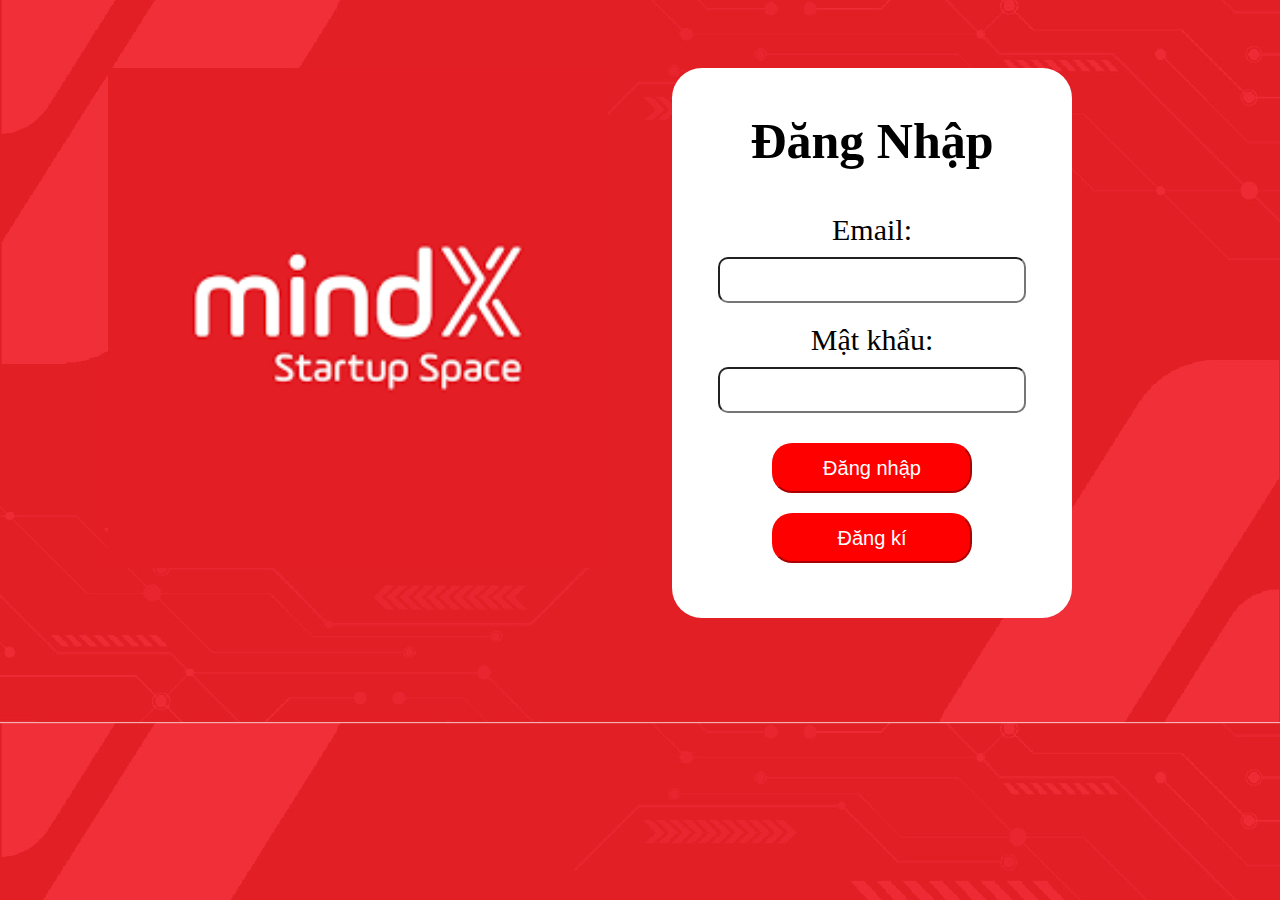
<file: dangnhap/index.html>
<!DOCTYPE html>
<html lang="en">
<head>
    <meta charset="UTF-8">
    <meta name="viewport" content="width=device-width, initial-scale=1.0">
    <title>Đăng nhập</title>
    <link rel="stylesheet" href="./style.css">
</head>
<body>
    <div class="content-container">
    <div class="logo">
        <img src="./image/images.png" class="logo">
    </div>
    <div class="form">
        <div class="tieude">
            <h1 class="title">Đăng Nhập</h1>
        </div>
        <div class="vitri">
        <label for="username" class="ten">Email:</label><br>
        <input type="text" id="username" class="name" ><br>
        <label for="password" class="matkhau">Mật khẩu:</label><br>
        <input type="password" id="password" class="pass" ><br>
        <a href="/trangchu/index.html"><button class="submit" >Đăng nhập</button></a><a href="/dangki/index.html"><button class="dangki" >Đăng kí</button></a>
        
        </div>

    </div>
    </div>
    <script src="main.js"></script>
</body>
</html>
</file>
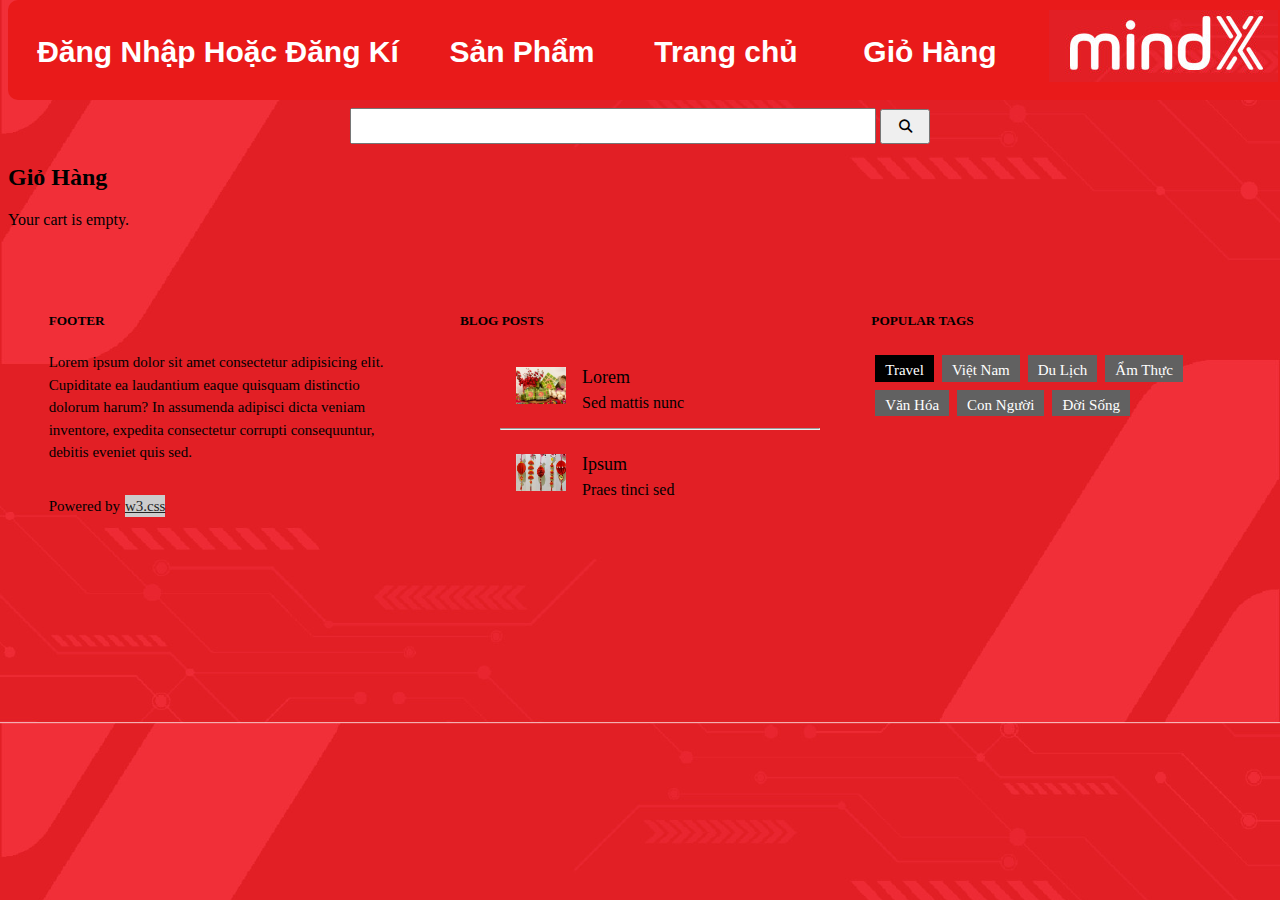
<file: giohang/index.html>
<!DOCTYPE html>
<html lang="en">
<head>
    <meta charset="UTF-8">
    <meta name="viewport" content="width=device-width, initial-scale=1.0">
    <title>Document</title>
    <link rel="stylesheet" href="./style.css">
    <link rel="stylesheet" href="https://cdnjs.cloudflare.com/ajax/libs/font-awesome/6.4.2/css/all.min.css">
</head>
<body>
    <div class="navigation">
        <div class="p1">
            <a href="/dangnhap/index.html"><button class="loginout"><h1 >Đăng Nhập Hoặc Đăng Kí</h1></button></a>
            <a href="/sanpham/index.html"><button class="gioithieu"><h1>Sản Phẩm</h1></button></a>
            <a href="/trangchu/index.html"><button class="trangchu"><h1>Trang chủ</h1></button></a>
            <a href="/giohang/index.html"><button class="giohang"><h1>Giỏ Hàng</h1></button></a>
        </div>
        <div class="p2">
            <img src="./image/z4784944355700_da8e8b4d72a406a604b1e8e7c8045deb.jpg" class="icon">
        </div>
    </div>
    <div class="search">
        <input id="search-input" type="text" class="searchTerm">
        <button id="search" typr="submit" class="searchButton"><i class="fa-solid fa-magnifying-glass"></i></button>
    </div>
    <div class="cart">
        <h2>Giỏ Hàng</h2>
        <div id="cart-items"></div>
       
    </div>
    <div id="cartItems">
        <!-- Đây là nơi để hiển thị các mục trong giỏ hàng -->
      </div>
      
      <script>
      // Kiểm tra xem localStorage có tồn tại không
      if (typeof(Storage) !== "undefined") {
          // Kiểm tra xem giỏ hàng đã tồn tại trong localStorage chưa
          if (localStorage.cart) {
              // Nếu đã tồn tại, lấy giỏ hàng từ localStorage và chuyển sang kiểu mảng
              var cart = JSON.parse(localStorage.getItem("cart"));
              displayCart(cart); // Hiển thị giỏ hàng
          } else {
              // Nếu chưa có giỏ hàng trong localStorage
              document.getElementById("cartItems").innerHTML = "<p>Your cart is empty.</p>";
          }
      } else {
          // Nếu localStorage không được hỗ trợ
          alert("Sorry, your browser does not support web storage. Please upgrade your browser.");
      }
      
      // Hàm để hiển thị các mục trong giỏ hàng
      function displayCart(cart) {
          var cartItemsContainer = document.getElementById("cartItems");
          // Xóa nội dung cũ trong container
          cartItemsContainer.innerHTML = "";
      
          // Duyệt qua mỗi mục trong giỏ hàng và hiển thị
          cart.forEach(function(item) {
              var itemElement = document.createElement("div");
              itemElement.innerHTML = "<p><strong>Name:</strong> " + item.name + "</p>";
              cartItemsContainer.appendChild(itemElement);
          });
      }
      </script>
    <footer class="footer">
        <div class="footer-items">
            <h5>FOOTER</h5>
            <p>Lorem ipsum dolor sit amet consectetur adipisicing elit. Cupiditate ea laudantium eaque quisquam distinctio dolorum harum? In assumenda adipisci dicta veniam inventore, expedita consectetur corrupti consequuntur, debitis eveniet quis sed.</p>
            <p style="padding-top: 16px">Powered by <a style="margin-left: 5px; background-color: #cccccc; color: #242424;" href="https://www.w3schools.com/w3css/default.asp" target="_blank">w3.css</a></p>
        </div>
        <div class="footer-items">
            <h5>BLOG POSTS</h5>
            <ul style="list-style: none">
                <li class="content-ul">
                    <img src="./image/banh-chung.jpg" style="width: 50px; margin: 0px 16px;">
                    <div class="sub-content">
                        <span class="title" style="font-size: 18px">Lorem</span>
                        <span>Sed mattis nunc</span>                            
                    </div>
                </li>
                <hr />
                <li class="content-ul">
                    <img src="./image/cach-lam-do-trang-tri-tet-1.jpg" style="width: 50px; margin: 0px 16px;">
                    <div class="sub-content">
                        <span class="title" style="font-size: 18px">Ipsum</span>
                        <span>Praes tinci sed</span>
                    </div>
                </li>     
            </ul>
        </div>
        <div class="footer-items">
<h5>POPULAR TAGS</h5>
            <p class="tag">
                <span class="key">Travel</span>
                <span>Việt Nam</span>
                <span>Du Lịch</span>
                <span>Ẩm Thực</span>
                <span>Văn Hóa</span>
                <span>Con Người</span>
                <span>Đời Sống</span>                   
            </p>
        </div>
    </footer>

    
</body>
</html>
</file>
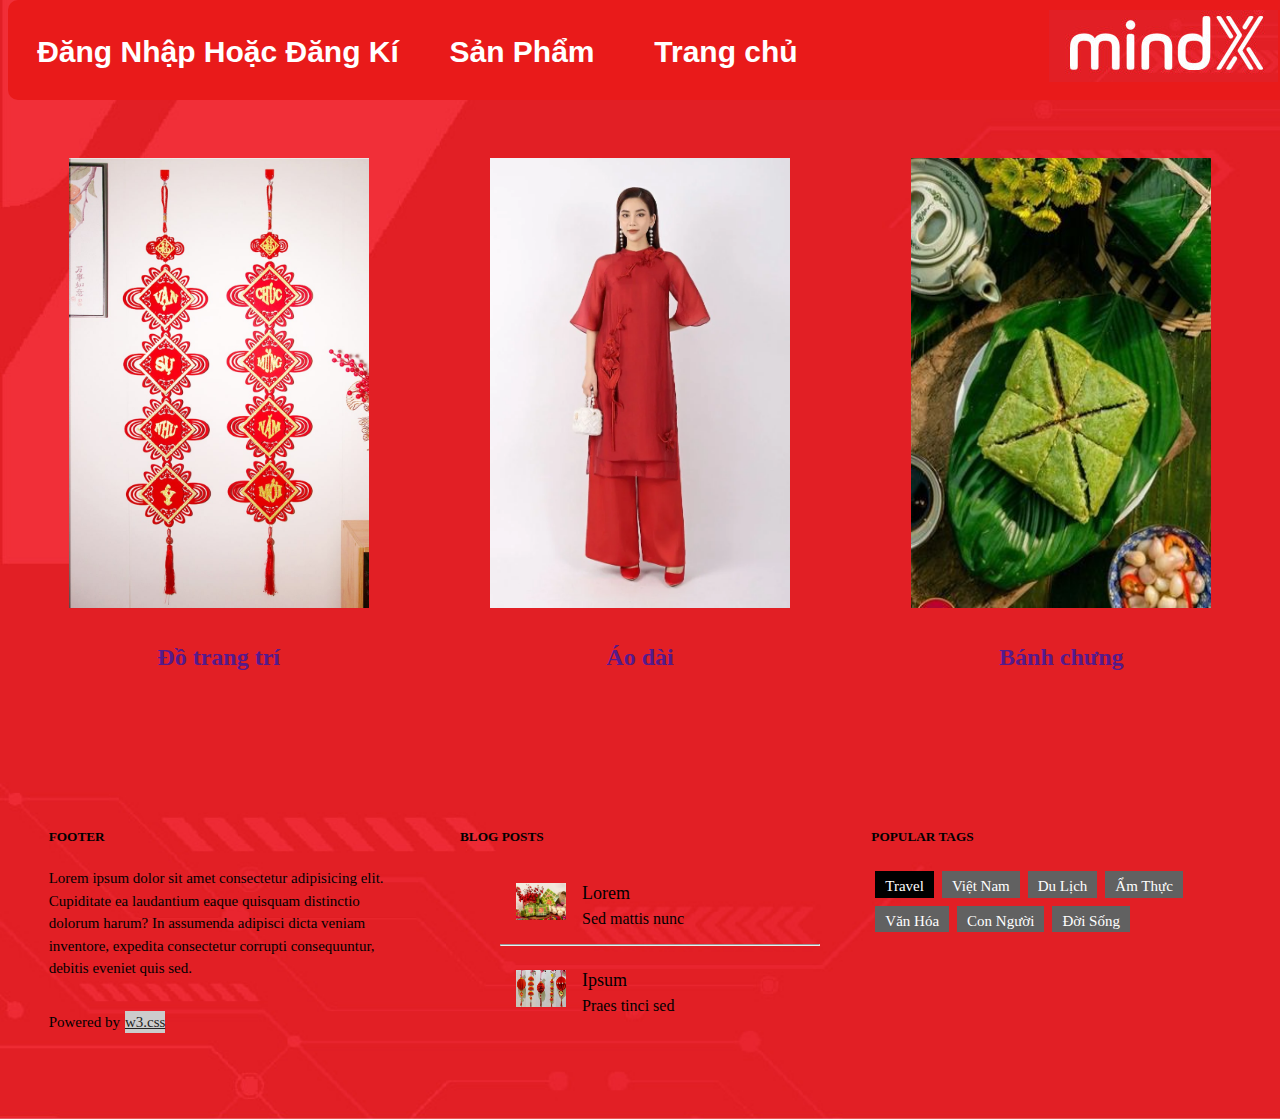
<file: sanpham/index.html>
<!DOCTYPE html>
<html lang="en">
<head>
    <meta charset="UTF-8">
    <meta name="viewport" content="width=device-width, initial-scale=1.0">
    <title>Document</title>
    <link rel="stylesheet" href="./style.css">
</head>
<body>
    <div class="navigation">
        <div class="p1">
            <a href="/dangnhap/index.html"><button class="loginout"><h1 >Đăng Nhập Hoặc Đăng Kí</h1></button></a>
            <a href="/sanpham/index.html"><button class="gioithieu"><h1>Sản Phẩm</h1></button></a>
            <a href="/trangchu/index.html"><button class="trangchu"><h1>Trang chủ</h1></button></a>
        </div>
        <div class="p2">
        <img src="./image/z4784944355700_da8e8b4d72a406a604b1e8e7c8045deb.jpg" class="icon">
        </div>
    </div>
    
    <div class="sanpham">
        <div class="gird-photo" id="food">
            <a href="" class="lienket">
                <div class="photo">
                <img src="./image/do-trang-tri-tet-cau-doi-phu-quy-cat-tuong-2-min.jpg" alt="No image" class="anh1">
                <h3><b>Đồ trang trí</b></h3>
                <p></p>
            </div>
        </a>
            
            <a href="" class="lienket">
                 <div class="photo">
                <img src="./image/bda50144_-_1888k_bdq50139_-_558k_1__850b3a29e6074ad49db7659afc2a8f5e_1024x1024.webp" alt="No image">
                <h3><b>Áo dài</b></h3>
                <p> </p>
            </div>
        </a>
            <a href="" class="lienket">
                <div class="photo">
                <img src="./image/338883986_722946416279864_2114840195859982863_n.jpg" alt="No image" class="anh1">
                <h3><b>Bánh chưng</b></h3>
                <p> </p>
            </div>
        </a>
        
    </div>
    <footer class="footer">
        <div class="footer-items">
            <h5>FOOTER</h5>
            <p>Lorem ipsum dolor sit amet consectetur adipisicing elit. Cupiditate ea laudantium eaque quisquam distinctio dolorum harum? In assumenda adipisci dicta veniam inventore, expedita consectetur corrupti consequuntur, debitis eveniet quis sed.</p>
            <p style="padding-top: 16px">Powered by <a style="margin-left: 5px; background-color: #cccccc; color: #242424;" href="https://www.w3schools.com/w3css/default.asp" target="_blank">w3.css</a></p>
        </div>
        <div class="footer-items">
            <h5>BLOG POSTS</h5>
            <ul style="list-style: none">
                <li class="content-ul">
                    <img src="./image/banh-chung.jpg" style="width: 50px; margin: 0px 16px;">
                    <div class="sub-content">
                        <span class="title" style="font-size: 18px">Lorem</span>
                        <span>Sed mattis nunc</span>                            
                    </div>
                </li>
                <hr />
                <li class="content-ul">
                    <img src="./image/cach-lam-do-trang-tri-tet-1.jpg" style="width: 50px; margin: 0px 16px;">
                    <div class="sub-content">
                        <span class="title" style="font-size: 18px">Ipsum</span>
                        <span>Praes tinci sed</span>
                    </div>
                </li>     
            </ul>
        </div>
        <div class="footer-items">
            <h5>POPULAR TAGS</h5>
            <p class="tag">
                <span class="key">Travel</span>
                <span>Việt Nam</span>
                <span>Du Lịch</span>
                <span>Ẩm Thực</span>
                <span>Văn Hóa</span>
                <span>Con Người</span>
                <span>Đời Sống</span>                   
            </p>
        </div>
    </footer>
    
</body>
</html>
</file>
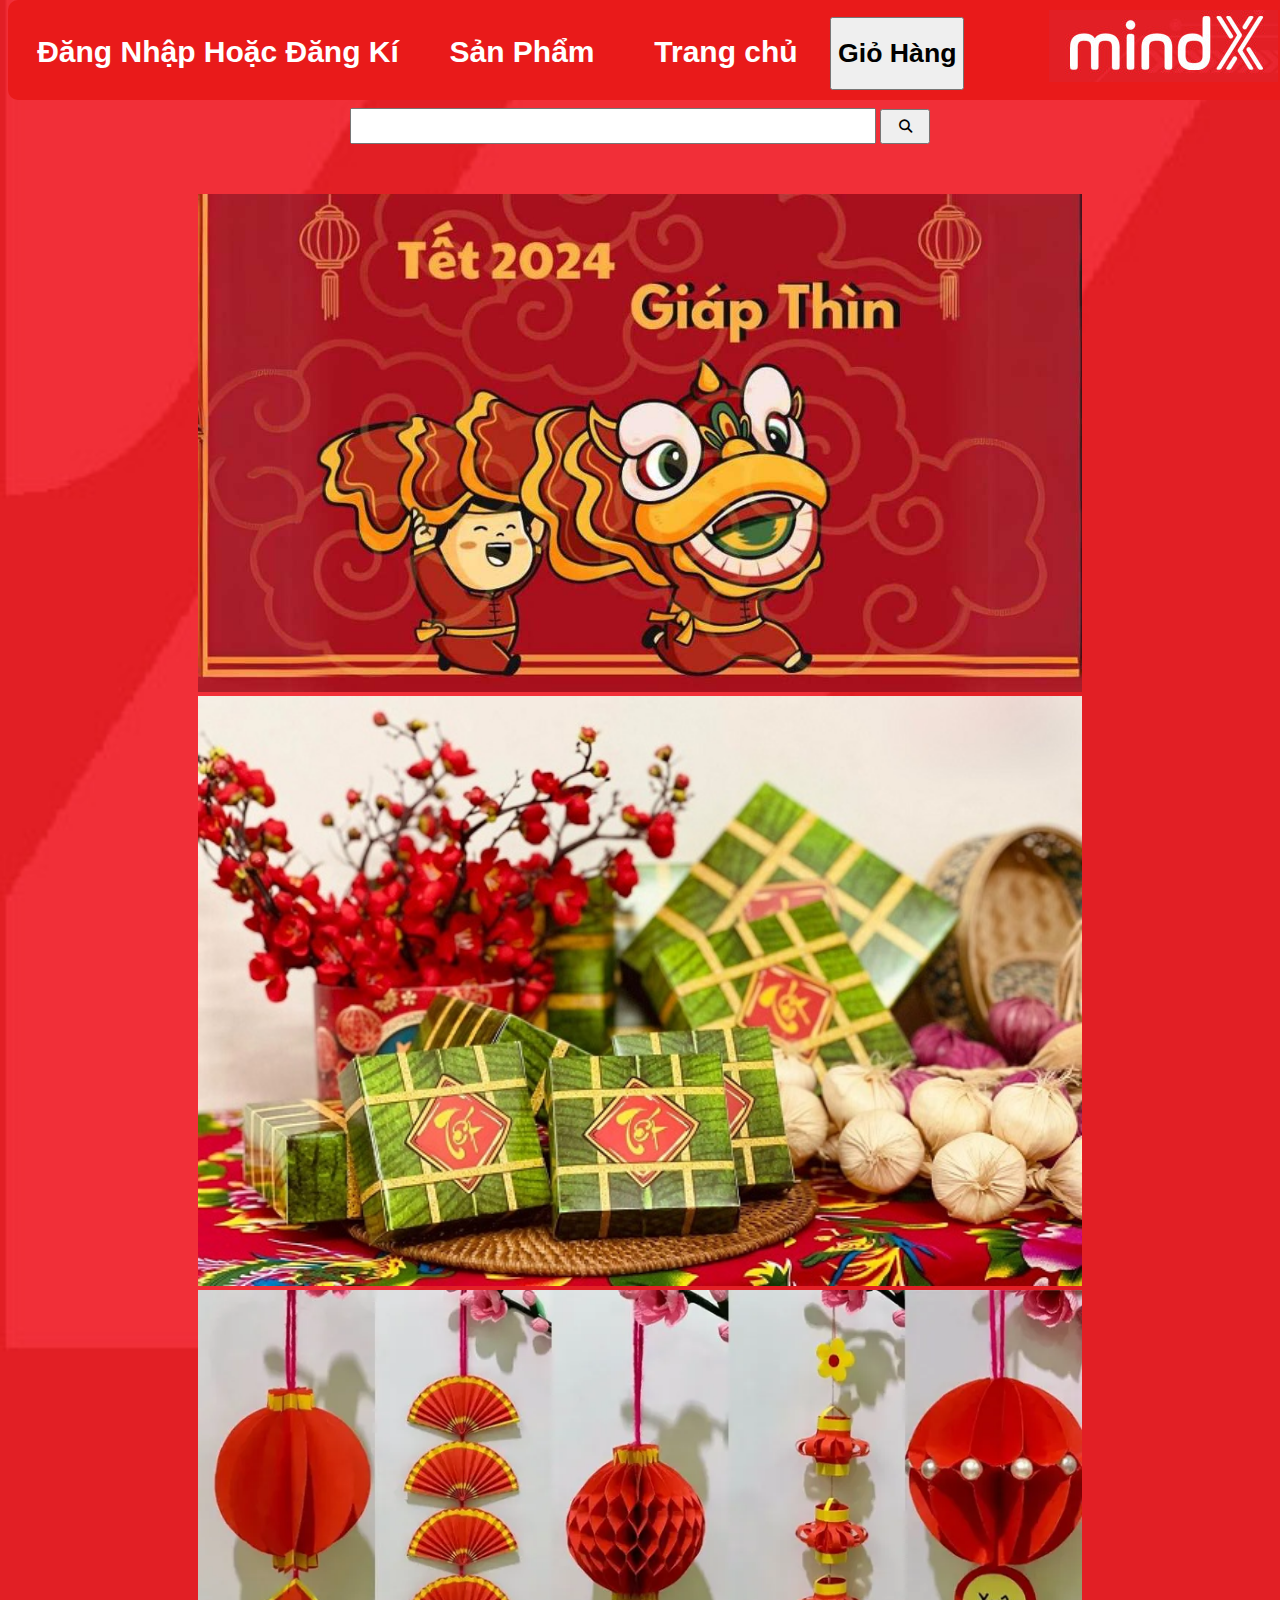
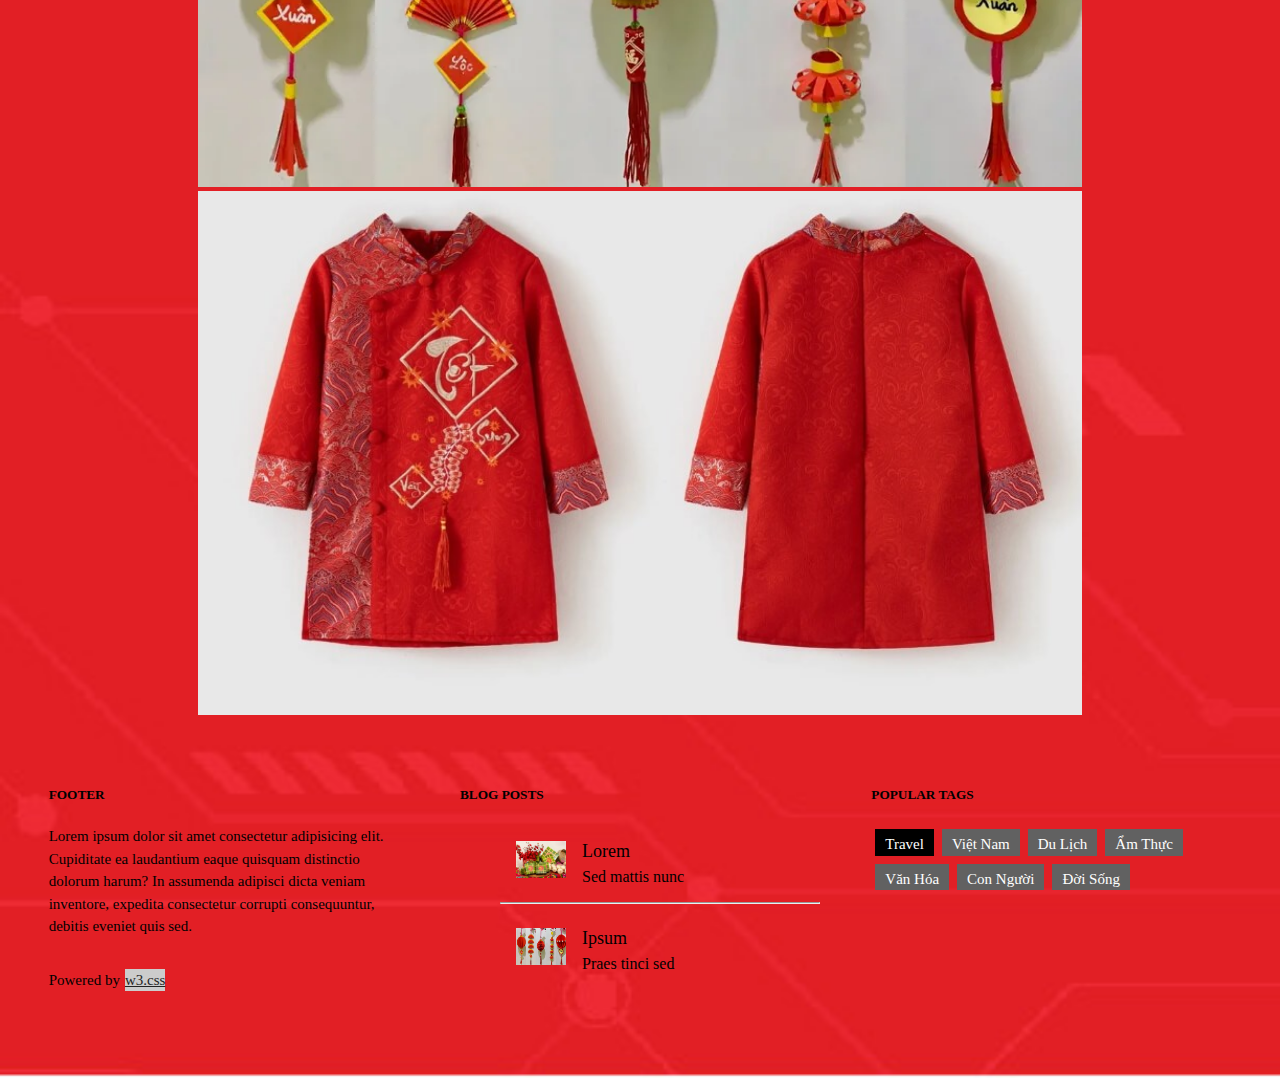
<file: trangchu/index.html>
<!DOCTYPE html>
<html lang="en">
<head>
    <meta charset="UTF-8">
    <meta name="viewport" content="width=device-width, initial-scale=1.0">
    <title>Document</title>
    <link rel="stylesheet" href="./style.css">
    <link rel="stylesheet" href="https://cdnjs.cloudflare.com/ajax/libs/font-awesome/6.4.2/css/all.min.css">
    <script src="https://www.w3schools.com/lib/w3.js"></script>
</head>
<body>
    <div class="navigation">
        <div class="p1">
            <a href="/dangnhap/index.html"><button class="loginout"><h1 >Đăng Nhập Hoặc Đăng Kí</h1></button></a>
            <a href="/sanpham/index.html"><button class="gioithieu"><h1>Sản Phẩm</h1></button></a>
            <a href="/trangchu/index.html"><button class="trangchu"><h1>Trang chủ</h1></button></a>
            <a href="/giohang/index.html"><button class="giohang"><h1>Giỏ Hàng</h1></button></a>
        </div>
        <div class="p2">
        <img src="./image/z4784944355700_da8e8b4d72a406a604b1e8e7c8045deb.jpg" class="icon">
        </div>
    </div>
    <div class="search">
        <input id="search-input" type="text" class="searchTerm">
        <button id="search" typr="submit" class="searchButton"><i class="fa-solid fa-magnifying-glass"></i></button>
        
    </div>
    <div id="Home" class="content-container">
        <img src="./image/hinh-nen-do-tet-thumb.jpg" class="slides">
        <img src="./image/banh-chung.jpg" class="slides">
        <img src="./image/cach-lam-do-trang-tri-tet-1.jpg" class="slides" >
        <img src="./image/top-x-quan-ao-tet-cho-be-trai-dang-yeu-bu-bam-dip-1-845x500.jpg" class="slides" >
    </div>
    <script>
        w3.slideshow(".slides",2000)
    </script>
    <footer class="footer">
        <div class="footer-items">
            <h5>FOOTER</h5>
            <p>Lorem ipsum dolor sit amet consectetur adipisicing elit. Cupiditate ea laudantium eaque quisquam distinctio dolorum harum? In assumenda adipisci dicta veniam inventore, expedita consectetur corrupti consequuntur, debitis eveniet quis sed.</p>
            <p style="padding-top: 16px">Powered by <a style="margin-left: 5px; background-color: #cccccc; color: #242424;" href="https://www.w3schools.com/w3css/default.asp" target="_blank">w3.css</a></p>
        </div>
        <div class="footer-items">
            <h5>BLOG POSTS</h5>
            <ul style="list-style: none">
                <li class="content-ul">
                    <img src="./image/banh-chung.jpg" style="width: 50px; margin: 0px 16px;">
                    <div class="sub-content">
                        <span class="title" style="font-size: 18px">Lorem</span>
                        <span>Sed mattis nunc</span>                            
                    </div>
                </li>
                <hr />
                <li class="content-ul">
                    <img src="./image/cach-lam-do-trang-tri-tet-1.jpg" style="width: 50px; margin: 0px 16px;">
                    <div class="sub-content">
                        <span class="title" style="font-size: 18px">Ipsum</span>
                        <span>Praes tinci sed</span>
                    </div>
                </li>     
            </ul>
        </div>
        <div class="footer-items">
            <h5>POPULAR TAGS</h5>
            <p class="tag">
                <span class="key">Travel</span>
                <span>Việt Nam</span>
                <span>Du Lịch</span>
                <span>Ẩm Thực</span>
                <span>Văn Hóa</span>
                <span>Con Người</span>
                <span>Đời Sống</span>                   
            </p>
        </div>
    </footer>

</div>
    
</body>
</html>
</file>
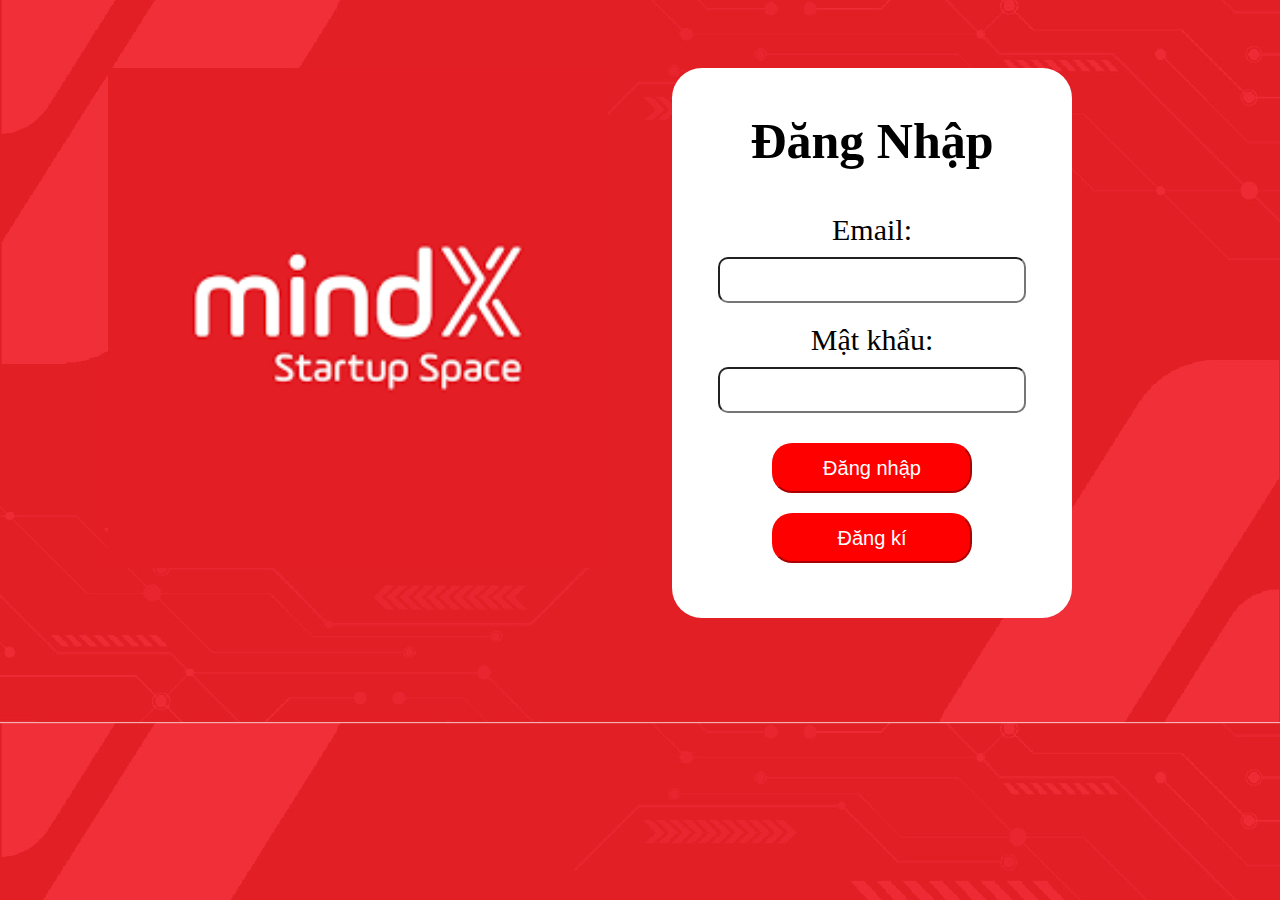
<file: dangnhap/dangnhap.html>
<!DOCTYPE html>
<html lang="en">
<head>
    <meta charset="UTF-8">
    <meta name="viewport" content="width=device-width, initial-scale=1.0">
    <title>Đăng nhập</title>
    <link rel="stylesheet" href="/dangnhap/style.css">
    <link
      href="https://fonts.googleapis.com/css2?family=Roboto:wght@300;400;500;700&display=swap"
      rel="stylesheet"
    />
</head>
<body>
    <div class="content-container">
    <div class="logo">
        <img src="./image/images.png" class="logo">
    </div>
    <div class="form">
        <div class="tieude">
            <h1 class="title">Đăng Nhập</h1>
        </div>
        <div class="vitri">
        <label for="username" class="ten">Email:</label><br>
        <input type="text" id="username1" class="name" ><br>
        <label for="password" class="matkhau">Mật khẩu:</label><br>
        <input type="password" id="password1" class="pass" ><br>
        <button class="submit" id="Đăng nhập">Đăng nhập</button><a href="../dangki/index.html"><button class="dangki" >Đăng kí</button></a>
        
        </div>

    </div>
    </div>
    <script src="./main.js"></script>
</body>
</html>
</file>
<file: dangnhap/style.css>
body {
    background-image: url(./image/z4784936048264_b63b620b11d0492ec94c54dfb7fdc599.jpg);
    background-size: cover;
    /* padding-right: 200px; */
    
}
.title {
    font-size: 50px;
}

.form {
    background-color: white;
    width: 400px;
    height: 550px;
    /* margin-left: 500px;
    margin-top: 50px; */
    border-radius: 30px;
    /* display: flex;
    justify-content: center; */
}
.vitri {
    text-align: center;
    /* display: flex;
    flex-direction: column-reverse; */
    
    
}


.submit {
    background-color: red;
    margin: 10px;
    width: 200px;
    height: 50px;
    border-radius: 20px;
    font-size: 20px;
    border-color: red;
    color: white;
}
.name {
    margin-top: 10px;
    width: 300px;
    height: 40px;
    margin-bottom: 20px;
    border-radius: 10px;
    text-align: center;
    font-size: 20px;
}
.pass {
    margin-top: 10px;
    width: 300px;
    height: 40px;
    margin-bottom: 20px;
    border-radius: 10px;
    text-align: center;
    font-size: 20px;
}
.tieude {
    padding: 10px;
    text-align: center;
}

/* .submit:hover {
    background-color: aqua;
    border-color: aqua;
} */

.ten {
    font-size: 30px;
}
.matkhau {
    font-size: 30px;
}

.content-container {
    display: flex;
    justify-content: space-between;
    padding-top: 60px;
    padding-right: 200px;
}

.dangki {
    background-color: red;
    margin: 10px;
    width: 200px;
    height: 50px;
    border-radius: 20px;
    font-size: 20px;
    border-color: red;
    color: white;
}

/* .dangki:hover {
    background-color: aqua;
    border-color: aqua;
} */

.logo {
    margin-left: 50px;
    height: 500px;
}

@media only screen and (max-width: 600px) {
    .text {
        display: block;
    }
}
</file>
<file: giohang/style.css>
body {
    background-image: url(./image/z4784936048264_b63b620b11d0492ec94c54dfb7fdc599.jpg);
    background-size: cover;
    
}

.navigation {
    background-color: rgb(233, 26, 26);
    display: flex;
    
    justify-content: space-between;
    padding: 10px;
    height: 90px;
    border-radius: 10px;
    z-index: 1;
    position: fixed;
    width: 100%;
    height: 80px;
    top: 0;
    
}

.gioithieu {
    background-color: rgb(233, 26, 26);
    padding: 5px;
    border: hidden;
    width: 200px;
    font-size: 15px;
    color: white;
 }

 .gioithieu:hover {
    background-color: rgb(171, 9, 9);
    border: hidden;
 }

 .trangchu {
    background-color: rgb(233, 26, 26);
    padding: 5px;
    border: hidden;
    width: 200px;
    font-size: 15px;
    color: white;
 }

 .trangchu:hover {
    background-color: rgb(171, 9, 9);
    border: hidden;
 }

 .loginout {
    background-color: rgb(233, 26, 26);
    padding: 5px;
    border: hidden;
    width: 400px;
    font-size: 15px;
    color: white;
}



.loginout:hover {
    background-color: rgb(171, 9, 9);
    border: hidden;
}

.search {
    text-align: center;
   
}

.searchButton {
    height: 35px;
    width: 50px;
    margin-top: 100px;
    
}

.searchTerm {
    height: 30px;
    width: 500px;
    margin-top: 100px;
    padding-left: 20px;
}

.icon {
    font-size: 20px;
    padding-right: 20px;
    color: white;
    
}

.content-container{
    width: 70%;
    margin: auto;
    padding-top: 50px;
}
.slides {
    width: 100%;
    

}

.footer {
    display: flex;
    justify-content: space-around;
    flex-wrap: wrap;
    padding: 32px 15px 50px 15px;
}

.footer .footer-items {
    width: 360px;
    text-align: left;
    padding: 14px 0px;
}

.footer .footer-items .content-ul {
    display: flex;
    padding: 16px 0px;
}
  .footer .footer-items .content-ul:hover {
    background-color: #cccccc;
  }

.footer .footer-items .content-ul .sub-content {
    display: flex;
    flex-direction: column;
    justify-content: space-between;
    height: 37px;
}

.footer .footer-items .content-ul span {
    height: 10px;
}

.footer-items p {
    display: flex;
    flex-wrap: wrap;
    font-size: 15px;
    line-height: 1.5;
}

.footer-items .tag .key {
    background-color: black;
}

.footer-items .tag span {
    text-align: center;
    background-color: #616161;
    color: #ffff;
    padding: 4px 10px 0px 10px;
    margin: 4px 4px;
}

.lienket{
  text-decoration: none;
  
}
.giohang {
    background-color: rgb(233, 26, 26);
    padding: 5px;
    border: hidden;
    width: 200px;
    font-size: 15px;
    color: white;
}

.giohang:hover {
    background-color: rgb(171, 9, 9);
    border: hidden;
}
</file>
<file: sanpham/style.css>
body {
    background-image: url(./image/z4784936048264_b63b620b11d0492ec94c54dfb7fdc599.jpg);
    background-size: cover;
    
}

body {
    background-image: url(./image/z4784936048264_b63b620b11d0492ec94c54dfb7fdc599.jpg);
    background-size: cover;
    
}

.navigation {
    background-color: rgb(233, 26, 26);
    display: flex;
    
    justify-content: space-between;
    padding: 10px;
    height: 90px;
    border-radius: 10px;
    z-index: 1;
    position: fixed;
    width: 100%;
    height: 80px;
    top: 0;
    
}

.gioithieu {
    background-color: rgb(233, 26, 26);
    padding: 5px;
    border: hidden;
    width: 200px;
    font-size: 15px;
    color: white;
 }

 .gioithieu:hover {
    background-color: rgb(171, 9, 9);
    border: hidden;
 }

 .trangchu {
    background-color: rgb(233, 26, 26);
    padding: 5px;
    border: hidden;
    width: 200px;
    font-size: 15px;
    color: white;
 }

 .trangchu:hover {
    background-color: rgb(171, 9, 9);
    border: hidden;
 }

 .loginout {
    background-color: rgb(233, 26, 26);
    padding: 5px;
    border: hidden;
    width: 400px;
    font-size: 15px;
    color: white;
}



.loginout:hover {
    background-color: rgb(171, 9, 9);
    border: hidden;
}

.search {
    text-align: center;
   
}

.searchButton {
    height: 35px;
    width: 50px;
    margin-top: 100px;
    
}

.searchTerm {
    height: 30px;
    width: 500px;
    margin-top: 100px;
    padding-left: 20px;
}

.icon {
    font-size: 20px;
    padding-right: 20px;
    color: white;
    
}

.page-content {
    max-width: 1200px;
    margin: auto;
    padding-top: 50px;
}

.gird-photo {
    display: flex;
    justify-content: space-around;
    flex-wrap: wrap;
}

.photo {
    max-width: 300px;
    padding: 0px 8px 50px 8px;
    text-align: center;
}

.photo img {
    width: 100%;
}

.photo h3 {
    font-weight: 400;
    font-size: 24px;
    width: 100%;
    padding: 8px 0px 16px 0px;
}

.photo p {
    font-size: 15px;
    line-height: 1.5;
}

.sanpham{
    padding-top: 150px;
}

.anh1 {
    height: 450px;
}

.footer {
    display: flex;
    justify-content: space-around;
    flex-wrap: wrap;
    padding: 32px 15px 50px 15px;
}

.footer .footer-items {
    width: 360px;
    text-align: left;
    padding: 14px 0px;
}

.footer .footer-items .content-ul {
    display: flex;
    padding: 16px 0px;
}
  .footer .footer-items .content-ul:hover {
    background-color: #cccccc;
  }

.footer .footer-items .content-ul .sub-content {
    display: flex;
    flex-direction: column;
    justify-content: space-between;
    height: 37px;
}

.footer .footer-items .content-ul span {
    height: 10px;
}

.footer-items p {
    display: flex;
    flex-wrap: wrap;
    font-size: 15px;
    line-height: 1.5;
}

.footer-items .tag .key {
    background-color: black;
}

.footer-items .tag span {
    text-align: center;
    background-color: #616161;
    color: #ffff;
    padding: 4px 10px 0px 10px;
    margin: 4px 4px;
}

.lienket{
  text-decoration: none;
  
}
</file>
<file: trangchu/style.css>
body {
    background-image: url(./image/z4784936048264_b63b620b11d0492ec94c54dfb7fdc599.jpg);
    background-size: cover;
    
}

.navigation {
    background-color: rgb(233, 26, 26);
    display: flex;
    
    justify-content: space-between;
    padding: 10px;
    height: 90px;
    border-radius: 10px;
    z-index: 1;
    position: fixed;
    width: 100%;
    height: 80px;
    top: 0;
    
}

.gioithieu {
    background-color: rgb(233, 26, 26);
    padding: 5px;
    border: hidden;
    width: 200px;
    font-size: 15px;
    color: white;
 }

 .gioithieu:hover {
    background-color: rgb(171, 9, 9);
    border: hidden;
 }

 .trangchu {
    background-color: rgb(233, 26, 26);
    padding: 5px;
    border: hidden;
    width: 200px;
    font-size: 15px;
    color: white;
 }

 .trangchu:hover {
    background-color: rgb(171, 9, 9);
    border: hidden;
 }

 .loginout {
    background-color: rgb(233, 26, 26);
    padding: 5px;
    border: hidden;
    width: 400px;
    font-size: 15px;
    color: white;
}



.loginout:hover {
    background-color: rgb(171, 9, 9);
    border: hidden;
}

.search {
    text-align: center;
   
}

.searchButton {
    height: 35px;
    width: 50px;
    margin-top: 100px;
    
}

.searchTerm {
    height: 30px;
    width: 500px;
    margin-top: 100px;
    padding-left: 20px;
}

.icon {
    font-size: 20px;
    padding-right: 20px;
    color: white;
    
}

.content-container{
    width: 70%;
    margin: auto;
    padding-top: 50px;
}
.slides {
    width: 100%;
    

}

.footer {
    display: flex;
    justify-content: space-around;
    flex-wrap: wrap;
    padding: 32px 15px 50px 15px;
}

.footer .footer-items {
    width: 360px;
    text-align: left;
    padding: 14px 0px;
}

.footer .footer-items .content-ul {
    display: flex;
    padding: 16px 0px;
}
  .footer .footer-items .content-ul:hover {
    background-color: #cccccc;
  }

.footer .footer-items .content-ul .sub-content {
    display: flex;
    flex-direction: column;
    justify-content: space-between;
    height: 37px;
}

.footer .footer-items .content-ul span {
    height: 10px;
}

.footer-items p {
    display: flex;
    flex-wrap: wrap;
    font-size: 15px;
    line-height: 1.5;
}

.footer-items .tag .key {
    background-color: black;
}

.footer-items .tag span {
    text-align: center;
    background-color: #616161;
    color: #ffff;
    padding: 4px 10px 0px 10px;
    margin: 4px 4px;
}

.lienket{
  text-decoration: none;
  
}
</file>
